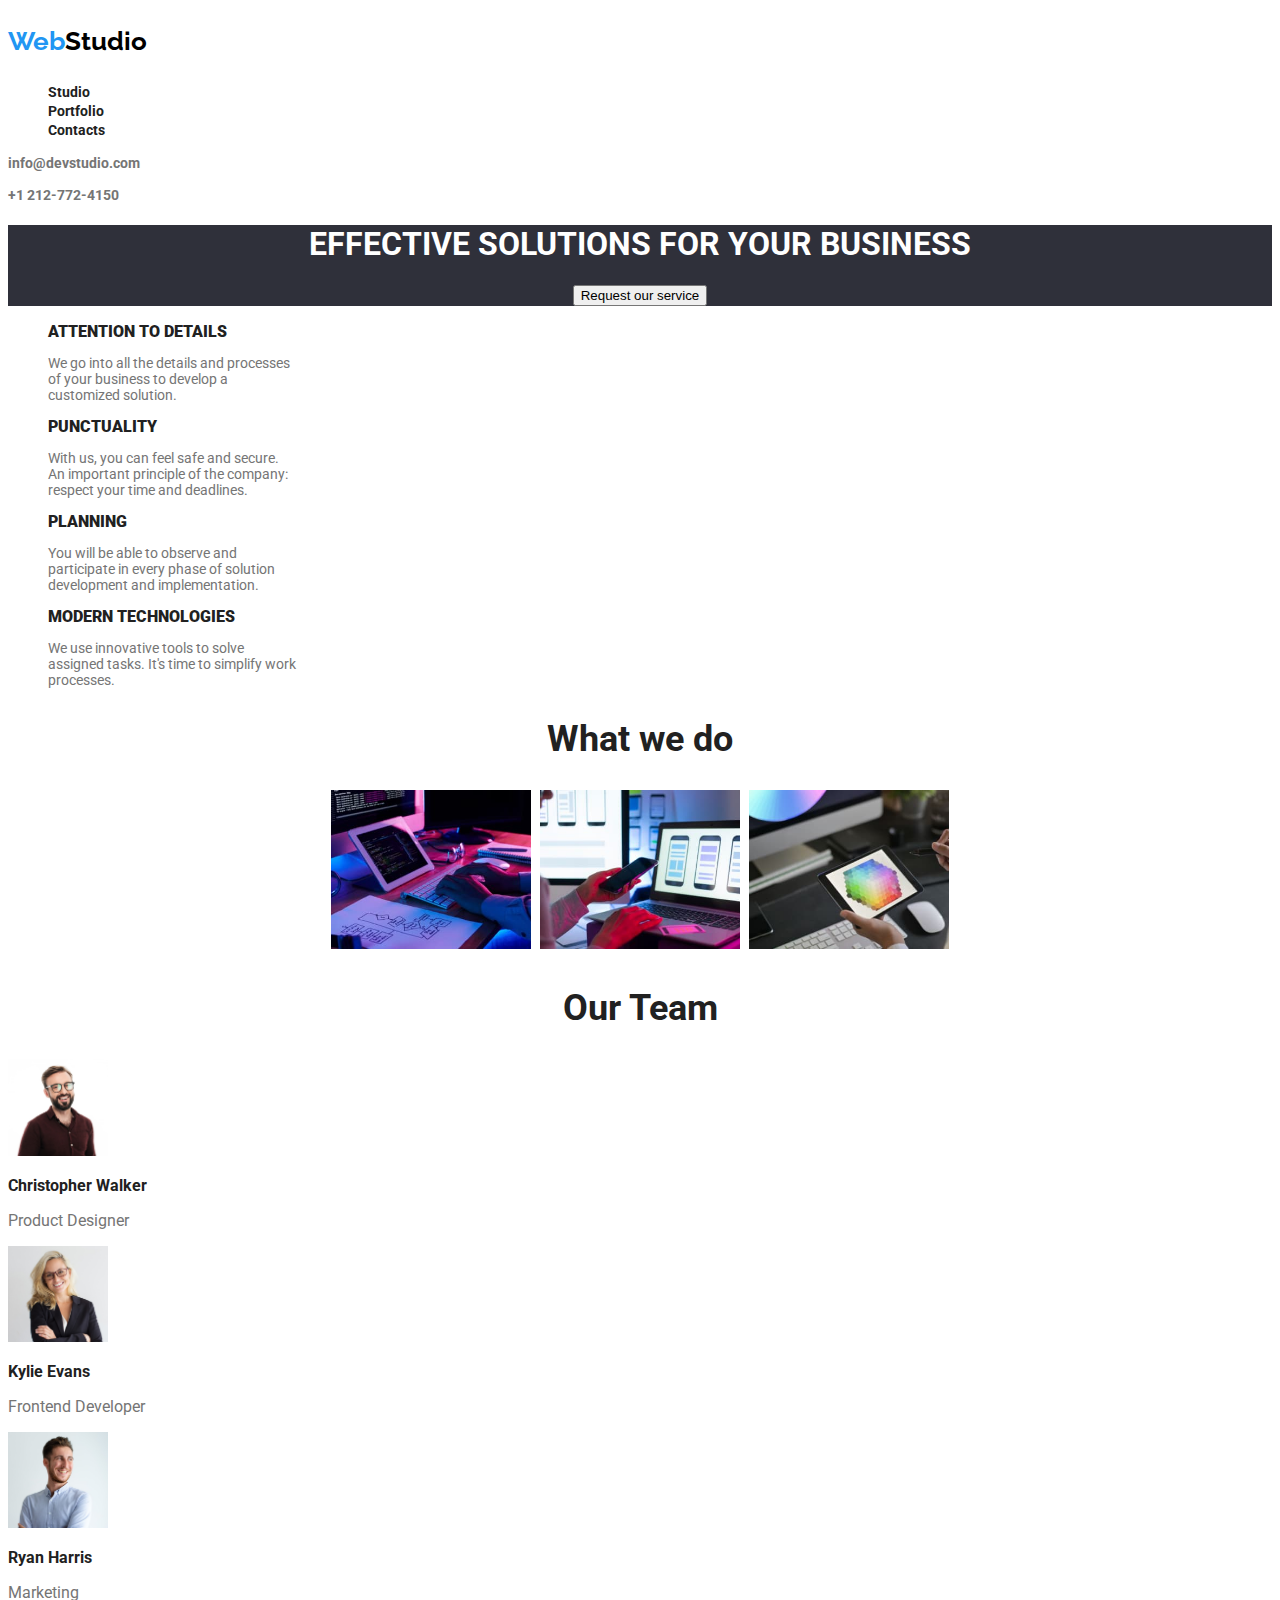
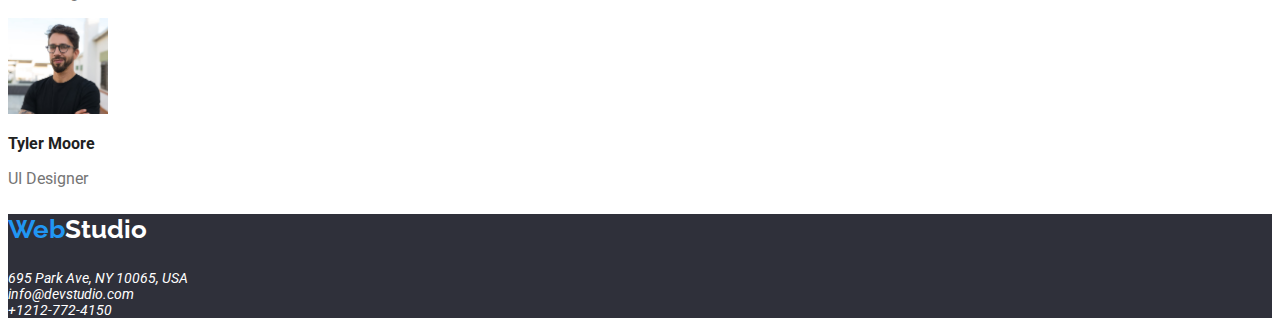
<file: index.html>
<!DOCTYPE html>
<html lang="en">
  <head>
    <meta charset="UTF-8" />
    <meta name="viewport" content="width=device-width, initial-scale=1.0" />
    <title>Studio</title>
    <link rel="preconnect" href="https://fonts.googleapis.com" />
    <link rel="preconnect" href="https://fonts.gstatic.com" crossorigin />
    <link
      href="https://fonts.googleapis.com/css2?family=Raleway:ital,wght@0,100..900;1,100..900&family=Roboto:ital,wght@0,100;0,300;0,400;0,500;0,700;0,900;1,100;1,300;1,400;1,500;1,700;1,900&display=swap"
      rel="stylesheet"
    />
    <link rel="stylesheet" href="./css/styles.css" />
  </head>
  <!--Prima parte/antet-->
  <body>
    <header>
      <a href="#"
        ><p class="index_logo"><span class="first_logo">Web</span>Studio</p>
      </a>
      <nav>
        <ul>
          <li><a class="link_index" href="index.html">Studio</a></li>
          <li><a class="link_index" href="portfolio.html">Portfolio</a></li>
          <li><a class="link_index" href="#">Contacts</a></li>
        </ul>
      </nav>
      <a class="link_contact" href="mailto:info@devstudio.com"
        ><p><span>info@devstudio.com</span></p></a
      >
      <a class="link_contact_phone" href="tel:+12127724150">+1 212-772-4150</a>
    </header>
    <!--Titlul principal-->
    <main>
      <section class="main_title">
        <h1>EFFECTIVE SOLUTIONS FOR YOUR BUSINESS</h1>
        <button class="button_index" type="button">Request our service</button>
      </section>
      <div class="section_div">
        <ul>
          <li>
            <strong>ATTENTION TO DETAILS</strong>
            <p class="paragraph">
              We go into all the details and processes<br />of your business to
              develop a<br />customized solution.
            </p>
          </li>
          <li>
            <strong>PUNCTUALITY</strong>
            <p class="paragraph">
              With us, you can feel safe and secure.<br />An important principle
              of the company:<br />respect your time and deadlines.
            </p>
          </li>
          <li>
            <strong>PLANNING</strong>
            <p class="paragraph">
              You will be able to observe and<br />participate in every phase of
              solution<br />development and implementation.
            </p>
          </li>
          <li>
            <strong>MODERN TECHNOLOGIES</strong>
            <p class="paragraph">
              We use innovative tools to solve<br />assigned tasks. It's time to
              simplify work<br />processes.
            </p>
          </li>
        </ul>
      </div>

      <!--What we do section with pictures-->
      <section class="information">
        <h2>What we do</h2>
        <div>
          <img src="./images/first-img.jpg" alt="computer" width="200" />
          <img src="./images/second-img.jpg" alt="phone" width="200" />
          <img src="./images/third-img.jpg" alt="design" width="200" />
        </div>
      </section>
      <!--Team-->
      <section>
        <h2>Our Team</h2>
        <div>
          <img
            src="./images/christopher-walker.jpg"
            alt="Christopher Walker"
            width="100"
          />
          <p class="team_member">Christopher Walker</p>
          <p class="member_profession">Product Designer</p>

          <img src="./images/kylie-evans.jpg" alt="Kylie Evans" width="100" />
          <p class="team_member">Kylie Evans</p>
          <p class="member_profession">Frontend Developer</p>

          <img src="./images/ryan-harris.jpg" alt="Ryan Harris" width="100" />
          <p class="team_member">Ryan Harris</p>
          <p class="member_profession">Marketing</p>

          <img src="./images/tyler-moore.jpg" alt="Tyler Moore" width="100" />
          <p class="team_member">Tyler Moore</p>
          <p class="member_profession">UI Designer</p>
        </div>
      </section>
    </main>

    <footer>
      <a href="#">
        <p class="l_footer"><span class="first_part_logo">Web</span>Studio</p>
      </a>
      <address class="address_index">
        695 Park Ave, NY 10065, USA <br />
        info@devstudio.com<br />
        +1212-772-4150
      </address>
    </footer>
  </body>
</html>
</file>
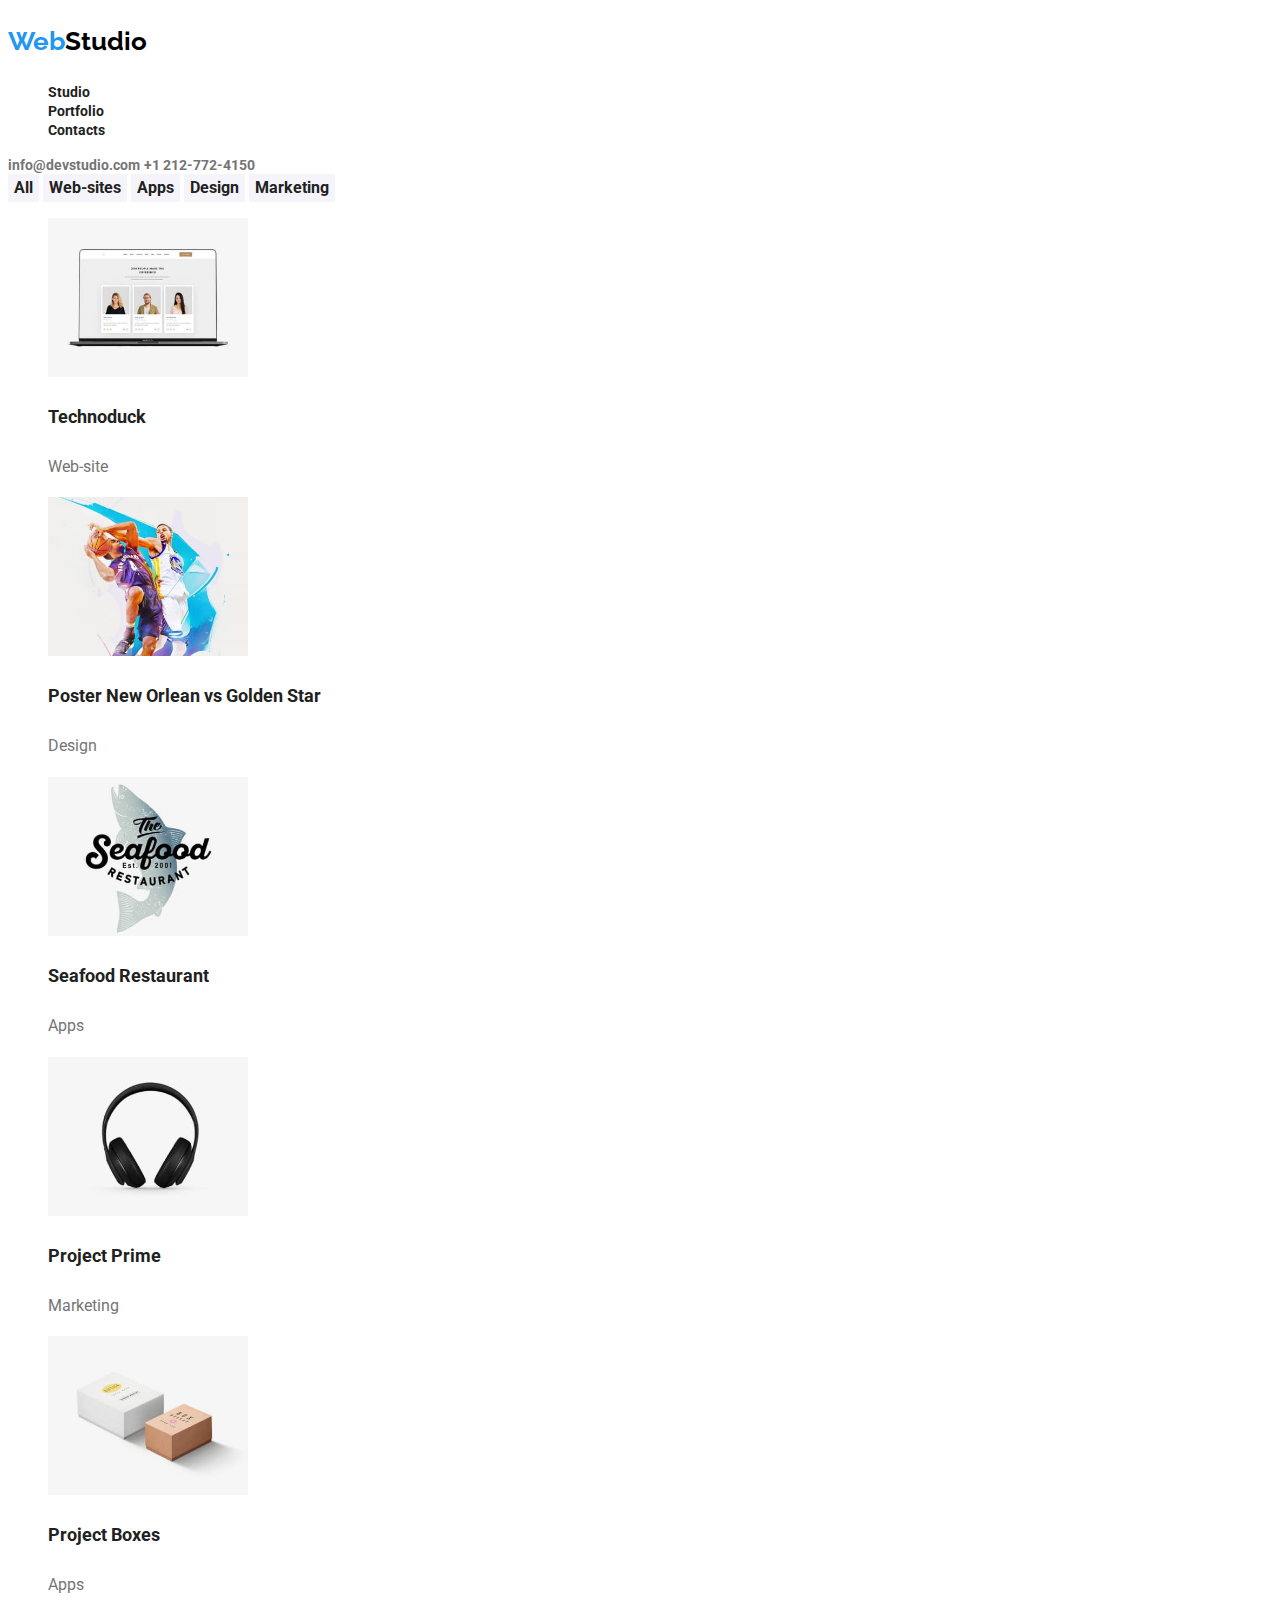
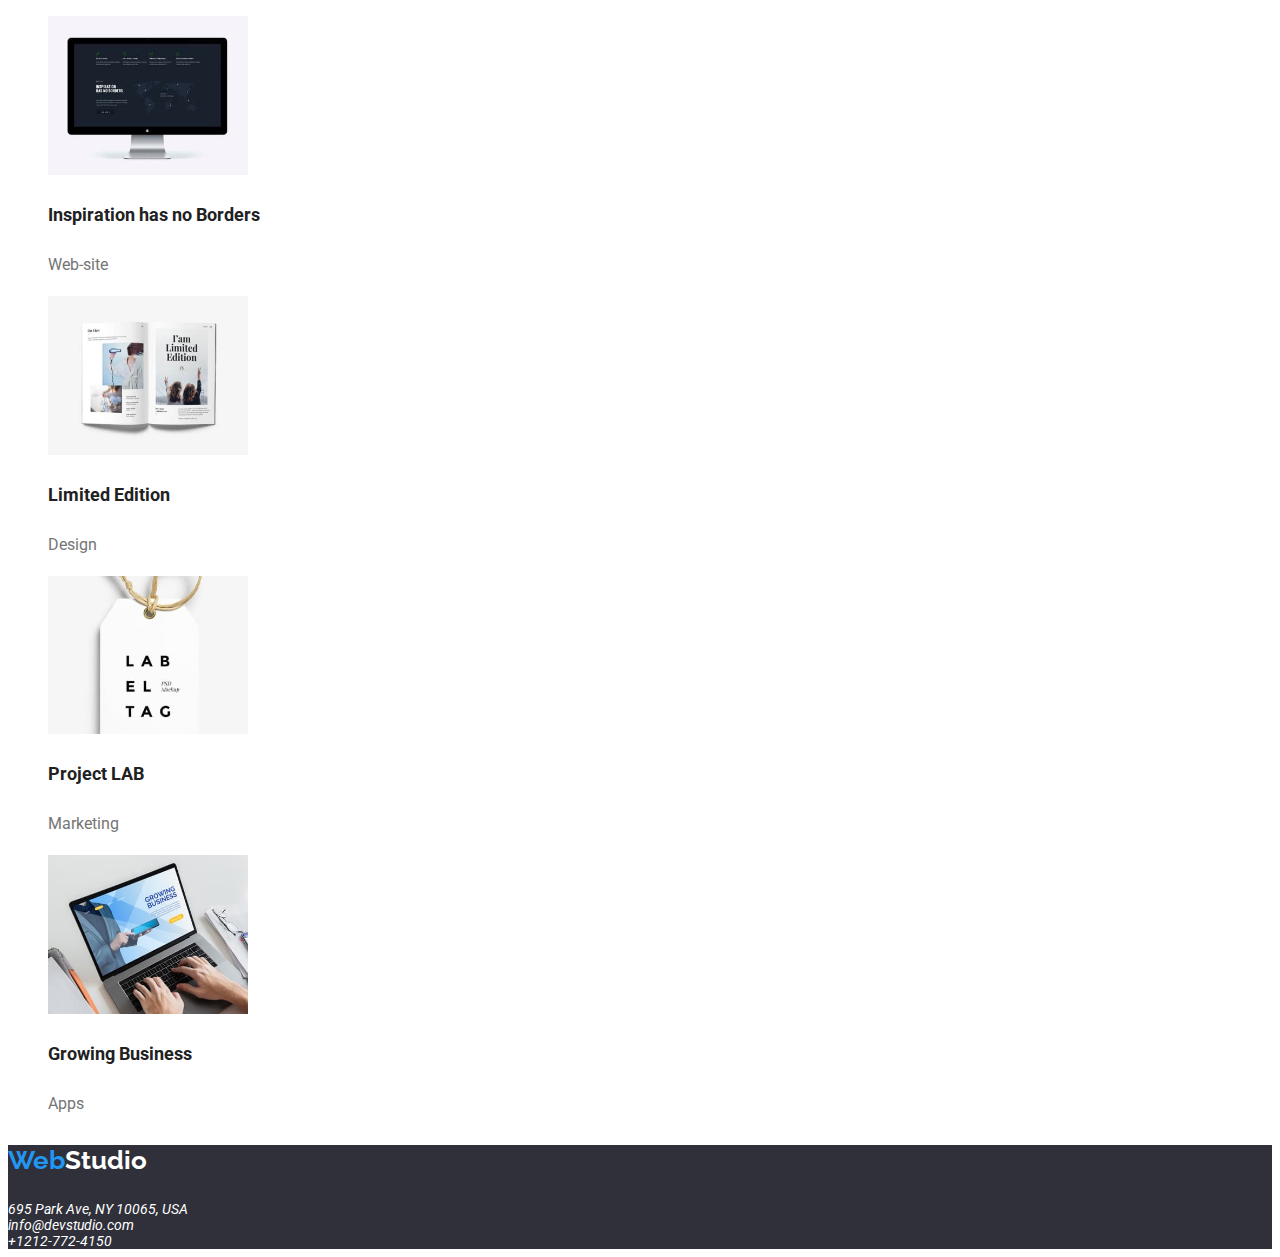
<file: portfolio.html>
<!DOCTYPE html>
<html lang="en">
  <head>
    <meta charset="UTF-8" />
    <meta name="viewport" content="width=device-width, initial-scale=1.0" />
    <title>Portofoliu</title>
    <link rel="preconnect" href="https://fonts.googleapis.com" />
    <link rel="preconnect" href="https://fonts.gstatic.com" crossorigin />
    <link
      href="https://fonts.googleapis.com/css2?family=Raleway:ital,wght@0,100..900;1,100..900&family=Roboto:ital,wght@0,100;0,300;0,400;0,500;0,700;0,900;1,100;1,300;1,400;1,500;1,700;1,900&display=swap"
      rel="stylesheet"
    />
    <link rel="stylesheet" href="./css/styles.css" />
  </head>
  <!--Header section-->
  <body>
    <header class="header__section">
      <a href="#"
        ><p class="header_logo"><span class="logo">Web</span>Studio</p>
      </a>
      <nav class="choose_section">
        <ul>
          <li><a class="link" href="index.html">Studio</a></li>
          <li><a class="link" href="portfolio.html">Portfolio</a></li>
          <li><a class="link" href="#">Contacts</a></li>
        </ul>
      </nav>
      <a class="send-email" href="mailto:info@devstudio.com"
        >info@devstudio.com</a
      >
      <a class="phonecall" href="tel:+12127724150">+1 212-772-4150</a>
    </header>

    <button class="buttons" type="button">All</button>
    <button class="buttons" type="button">Web-sites</button>
    <button class="buttons" type="button">Apps</button>
    <button class="buttons" type="button">Design</button>
    <button class="buttons" type="button">Marketing</button>

    <ul class="categories">
      <li>
        <img src="./images/technoduck.jpg" alt="Technology" width="200" />
        <p class="subtitle">Technoduck</p>
        <p class="area">Web-site</p>
      </li>
      <li>
        <img src="./images/poster.jpg" alt="Poster" width="200" />
        <p class="subtitle">Poster New Orlean vs Golden Star</p>
        <p class="area">Design</p>
      </li>
      <li>
        <img src="./images/seafood.jpg" alt="Restaurant" width="200" />
        <p class="subtitle">Seafood Restaurant</p>
        <p class="area">Apps</p>
      </li>
      <li>
        <img src="./images/headphones.jpg" alt="Headphones" width="200" />
        <p class="subtitle">Project Prime</p>
        <p class="area">Marketing</p>
      </li>
      <li>
        <img src="./images/boxes.jpg" alt="Boxes" width="200" />
        <p class="subtitle">Project Boxes</p>
        <p class="area">Apps</p>
      </li>
      <li>
        <img src="./images/monitor.jpg" alt="Researches" width="200" />
        <p class="subtitle">Inspiration has no Borders</p>
        <p class="area">Web-site</p>
      </li>
      <li>
        <img src="./images/book.jpg" alt="Limited Edition Books" width="200" />
        <p class="subtitle">Limited Edition</p>
        <p class="area">Design</p>
      </li>
      <li>
        <img
          src="./images/label-tag.jpg"
          alt="Label-tag Promoting"
          width="200"
        />
        <p class="subtitle">Project LAB</p>
        <p class="area">Marketing</p>
      </li>
      <li>
        <img
          src="./images/laptop.jpg"
          alt="Typing on the computer"
          width="200"
        />
        <p class="subtitle">Growing Business</p>
        <p class="area">Apps</p>
      </li>
    </ul>

    <footer>
      <a href="#">
        <p class="footer_logo"><span class="logo_footer">Web</span>Studio</p>
      </a>
      <address class="address_portfolio">
        695 Park Ave, NY 10065, USA <br />
        info@devstudio.com<br />
        +1212-772-4150
      </address>
    </footer>
  </body>
</html>
</file>
<file: css/styles.css>
:root {
  --blue: #2196f3;
  --white: #ffffff;
  --gray: #757575;
  --light-black: #212121;
  --black: #000000;
  --special-gray: #f5f4fa;
  --footer-color: #2f303a;
  --primary-font: 'Roboto', Sans-serif;
  --secondary-font: 'raleway', Sans-serif;
  --background-index: #2f303a;
}
/*Header section*/
body {
  font-family: var(--primary-font);
  color: var(--white);
}
.header__section {
  background-color: var(--white);
}
.logo {
  color: #2196f3;
  text-decoration: none;
}
.header_logo {
  text-decoration-line: none;
  text-decoration: none;
  font-family: var(--secondary-font);
  font-size: 26px;
  font-weight: 700;
  color: var(--black);
}
/*Nav-choose_section*/
.link {
  text-decoration: none;
  color: var(--light-black);
  font-size: 14px;
  font-weight: 700;
  font-family: var(--primary-font);
}

.send-email {
  text-decoration: none;
  color: var(--gray);
  font-size: 14px;
  font-family: var(--primary-font);
}
.phonecall {
  text-decoration: none;
  color: var(--gray);
  font-size: 14px;
  font-family: var(--primary-font);
}
.choose_section .link:hover,
.link:focus {
  color: var(--blue);
}
.send-email:hover,
.send-email:focus {
  color: var(--blue);
}
.phonecall:hover,
.phonecall:focus {
  color: var(--blue);
}
/*Div-buttons*/
.buttons {
  font-family: var(--primary-font);
  font-size: 16px;
  font-weight: 700;
  line-height: 1.6;
  color: var(--light-black);
  background-color: var(--special-gray);
  border: none;
  cursor: pointer;
}
.buttons:hover {
  color: var(--white);
  background-color: var(--blue);
}
/*List-categories*/
.subtitle {
  font-size: 18px;
  font-family: var(--primary-font);
  color: var(--light-black);
  font-weight: 700;
  line-height: 2;
}
.area {
  font-family: var(--primary-font);
  font-size: 16px;
  font-weight: 400;
  line-height: 1.8;
  color: var(--gray);
}
/*Footer section*/
footer {
  background-color: var(--footer-color);
}
.footer_logo {
  font-family: var(--secondary-font);
  font-size: 26px;
  font-weight: 700;
  color: var(--white);
  text-decoration: none;
}
.logo_footer {
  color: var(--blue);
}
.address_portfolio {
  font-size: 14px;
  color: var(--white);
}
a {
  text-decoration: none;
  font-size: 26px;
  font-weight: 700;
}
.address_portfolio:hover,
.address_portfolio:focus {
  color: var(--blue);
}
/*Index html style*/
/*Header logo*/

.index_logo {
  color: var(--black);
  font-family: var(--secondary-font);
  font-size: 26px;
  font-weight: 700;
}
.first_logo {
  color: var(--blue);
}
.link_index {
  font-family: var(--primary-font);
  font-size: 14px;
  font-weight: 700;
  color: var(--light-black);
}
ul {
  list-style: none;
}
.link_contact {
  font-size: 14px;
  color: var(--gray);
  font-family: var(--primary-font);
}
.link_contact_phone {
  font-size: 14px;
  color: var(--gray);
  font-family: var(--primary-font);
}
.link_index:hover,
.link_index:focus {
  color: var(--blue);
}
.link_contact:hover,
.link_contact:focus {
  color: var(--blue);
}
.link_contact_phone:hover,
.link_contact_phone:focus {
  color: var(--blue);
}
.main_title {
  background-color: var(--background-index);
  text-align: center;
}
.button_index:hover,
.button_index:focus {
  background-color: var(--blue);
  color: var(--white);
}
.section_div {
  color: var(--light-black);
  font-family: var(--primary-font);
  font-weight: 700;
}
.paragraph {
  color: var(--gray);
  font-size: 14px;
  font-weight: 400;
}
.information {
  color: var(--light-black);
  font-size: 36px;
  font-weight: 700;
  text-align: center;
}
/*Last Part-Team*/
.team_member {
  font-size: 16px;
  font-weight: 700;
  color: var(--light-black);
}
.member_profession {
  font-size: 16px;
  color: var(--gray);
}
h2 {
  color: var(--light-black);
  font-size: 36px;
  font-family: var(--primary-font);
  text-align: center;
}
/*Footer */
.first_part_logo {
  color: var(--blue);
}

.l_footer {
  color: var(--white);
  font-family: var(--secondary-font);
}
.address_index {
  font-family: var(--primary-font);
  font-size: 14px;
  color: var(--white);
}
.address_index:hover,
.address_index:focus {
  color: var(--blue);
}
</file>
